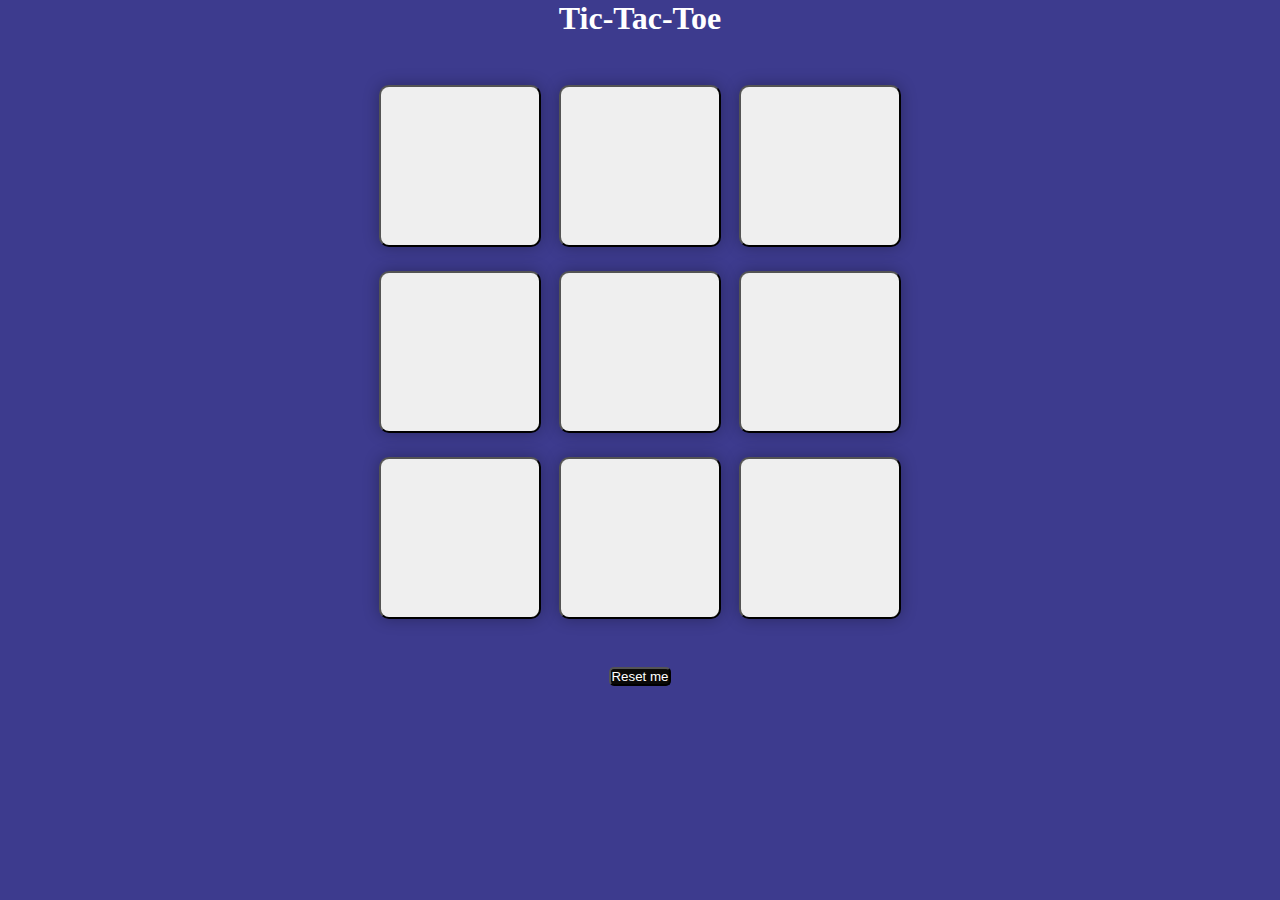
<file: index.html>
<!DOCTYPE html>
<html lang="en">
<head>
    <meta charset="UTF-8">
    <meta name="viewport" content="width=device-width, initial-scale=1.0">
    <title>Tick-Tac-Toe Game</title>
    <link rel="stylesheet" href="style.css">
</head>
<body>
  <div class="msgcontain hide">
    <p id="msg">Winner! </p>
    <button class="msg-btn">New Game</button>
  </div>

  <main>
    <h1>Tic-Tac-Toe</h1>
    <div class="container">
      <div class="game">
        <button class="box"></button>
        <button class="box"></button>
        <button class="box"></button>
        <button class="box"></button>
        <button class="box"></button>
        <button class="box"></button>
        <button class="box"></button>
        <button class="box"></button>
        <button class="box"></button>
      </div>
    </div>
    <button class="rbtn">Reset me</button>
  </main>












  <!-- <button id="id" class="id1">hello</button>
  <p>hello i ma bibek</p> -->

  <script src="index.js"> </script>
</body>
</html>
</file>
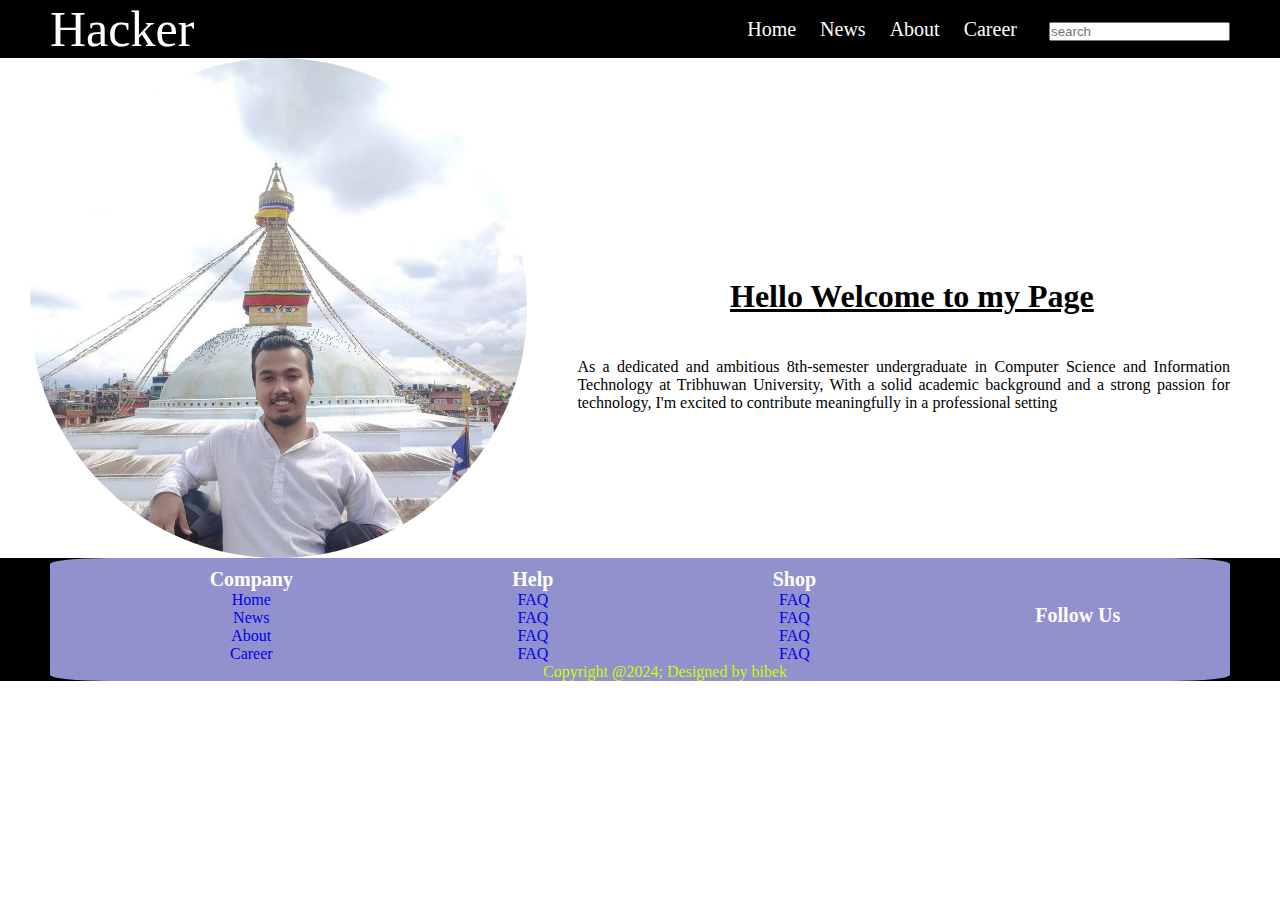
<file: home.html>
<!DOCTYPE html>
<html lang="en">
<head>
    <meta charset="UTF-8">
    <meta name="viewport" content="width=device-width, initial-scale=1.0">
    <title>Document</title>
    <link rel="stylesheet"  href="https://cdnjs.cloudflare.com/ajax/libs/font-awesome/6.5.2/css/all.min.css" integrity="sha512-SnH5WK+bZxgPHs44uWIX+LLJAJ9/2PkPKZ5QiAj6Ta86w+fsb2TkcmfRyVX3pBnMFcV7oQPJkl9QevSCWr3W6A==" crossorigin="anonymous" referrerpolicy="no-referrer">
    <style type="text/css">

        *{
        text-decoration: none;
        margin:0;
        padding: 0;
        }
        .nav{
            background: rgb(0, 0, 0);
            font-family:'Times New Roman', Times, serif;
            padding-right: 50px;
            padding-left: 50px;
        }
        .navbar{
            display: flex;
            align-items: center;
            justify-content: space-between;
        }
        .logo a{
            font-size: 50px;
            color: white;
            font-weight: 500px;

        }
        .navls li{
            list-style: none;
            display: inline-block;
            
        }
        .navls li a{
            margin: 10px;
            color: white;
            font-size: 20px;
        }
        .footer{
            background-color: rgb(0, 0, 0);
            
        }
        .Container{
            padding-left: 50px;
            background-color: rgb(145, 145, 205);
            margin-left: 50px;
            margin-right: 50px;
            border-radius: 5%;
            
        }
        li{
            list-style: none;
        }
        li a{
            padding-top: 0px;


        }
        .row{ 
            display: flex;
            justify-content:space-between;
            flex-wrap: wrap;
            padding-top: 10px;
            
        }
        .col{
            
            margin: auto;
        
            

        }
        .col h4{
            font-size: 20px;
            text-transform: capitalize;
            color: white;
        }
        .links{
            justify-content: center;

        }
        .copy p{
            text-align: center;
            font-family: 'Times New Roman', Times, serif;
            color: #c8ff00;
        }
        .main .info img{
         height: 500px;
         width: 500px;
         
         border-radius: 50%;
         
         
        }
        .main{
            margin: auto;
            padding-left: 30px;
        }
        .main .info{
            display: flex;
            
        }
        .main .info h1{
            
            padding-left: 700px;
            padding-top: 220px;
            text-align:justify;
            text-decoration: underline;
            font-family: 'Times New Roman', Times, serif;
            position: absolute;
        }
        .main .info p{
            padding-top: 300px;
            padding-left: 50px;
            padding-right: 50px;
            font-family: 'Times New Roman', Times, serif;
            text-align: justify;
            position: relative;
            
        }
        .mid{
        text-align: center;
        font-family: 'Times New Roman', Times, serif;
        }

    </style>
</head>
<body>

    <nav class="nav">
        <div class="navbar">
            <div class="logo"><a href="#">Hacker</a></div>
            <ul class="navls">
                <li><a href="#">Home</a></li>
                <li><a href="#">News</a></li>
                <li><a href="#">About</a></li>
                <li><a href="#">Career</a></li>
                <li><><input type="search" placeholder="search" class="fab fa"></li></li>
            </ul>
        </div>
    </nav>

   <div class="main">
    <div class="info">
        <img src="image\bibek.jpg" alt="#">
        <h1> Hello Welcome to my Page
        </h1>
        <p>As a dedicated and ambitious 8th-semester undergraduate in Computer Science
            and Information Technology at Tribhuwan University, With a solid academic
            background and a strong passion for technology, I'm excited to contribute
            meaningfully in a professional setting </p>

    </div>
   </div>



































   
    <footer class="footer">
        <div class="Container">
            <div class="row">
                <div class="col">
                    <h4>Company</h4>
                    <ul class="mid" >
                        <li><a href="#">Home</a></li>
                        <li><a href="#">News</a></li>
                        <li><a href="#">About</a></li>
                        <li><a href="#">Career</a></li>
                    </ul>
                </div>
                <div class="col">
                    <h4>help</h4>
                    <ul class="mid">
                        <li><a href="#">FAQ</a></li>
                        <li><a href="#">FAQ</a></li>
                        <li><a href="#">FAQ</a></li>
                        <li><a href="#">FAQ</a></li>
                    </ul>
                </div>
                <div class="col">
                    <h4>shop</h4>
                    <ul class="mid">
                        <li><a href="#">FAQ</a></li>
                        <li><a href="#">FAQ</a></li>
                        <li><a href="#">FAQ</a></li>
                        <li><a href="#">FAQ</a></li>
                    </ul>
                </div>
                <div class="col">
                    <h4>follow us</h4>
                    <div class="links">
                        <a href="#"><i class="fab fa-facebook"> </i></a>
                        <a href="#"><i class="fab fa-twitter"> </i></a>
                        <a href="#"><i class="fab fa-instagram"> </i></a>
                        <a href="#"><i class="fab fa-linkedin-in"> </i></a>
                    </div>
                </div>
            </div>
            <div class="copy">
                <p>Copyright @2024; Designed by bibek </p>
            </div>
        </div>
    </footer>
        


    </div>
</body>
</html>
</file>
<file: style.css>
*{
    margin: 0;
    padding: 0;
}
body{
    background-color: #3D3B8E;
    text-align: center;
    color: white;

}
.container{
   height: 70vh;
   display: flex;
   justify-content: center;
   align-items: center;
}
.game{
height: 60vmin;
width: 60vmin;
display: flex;
flex-wrap: wrap;
justify-content: center;
gap: 2vmin;
align-items: center;

}

.box{
    height: 18vmin;
    width: 18vmin;
    border-radius: 10px;
    box-shadow: 0 0 1rem rgba(0,0,0,0.3);
    font-size: 50px;
    color: red;
}
.rbtn{
    border-radius: 5px;
    background-color: rgb(10, 9, 8);
    color: white;
}
.msg-btn{
    border-radius: 5px;
    background-color: rgb(10, 9, 8);
    color: white;
}
.hide{
    display: none;
}
</file>
